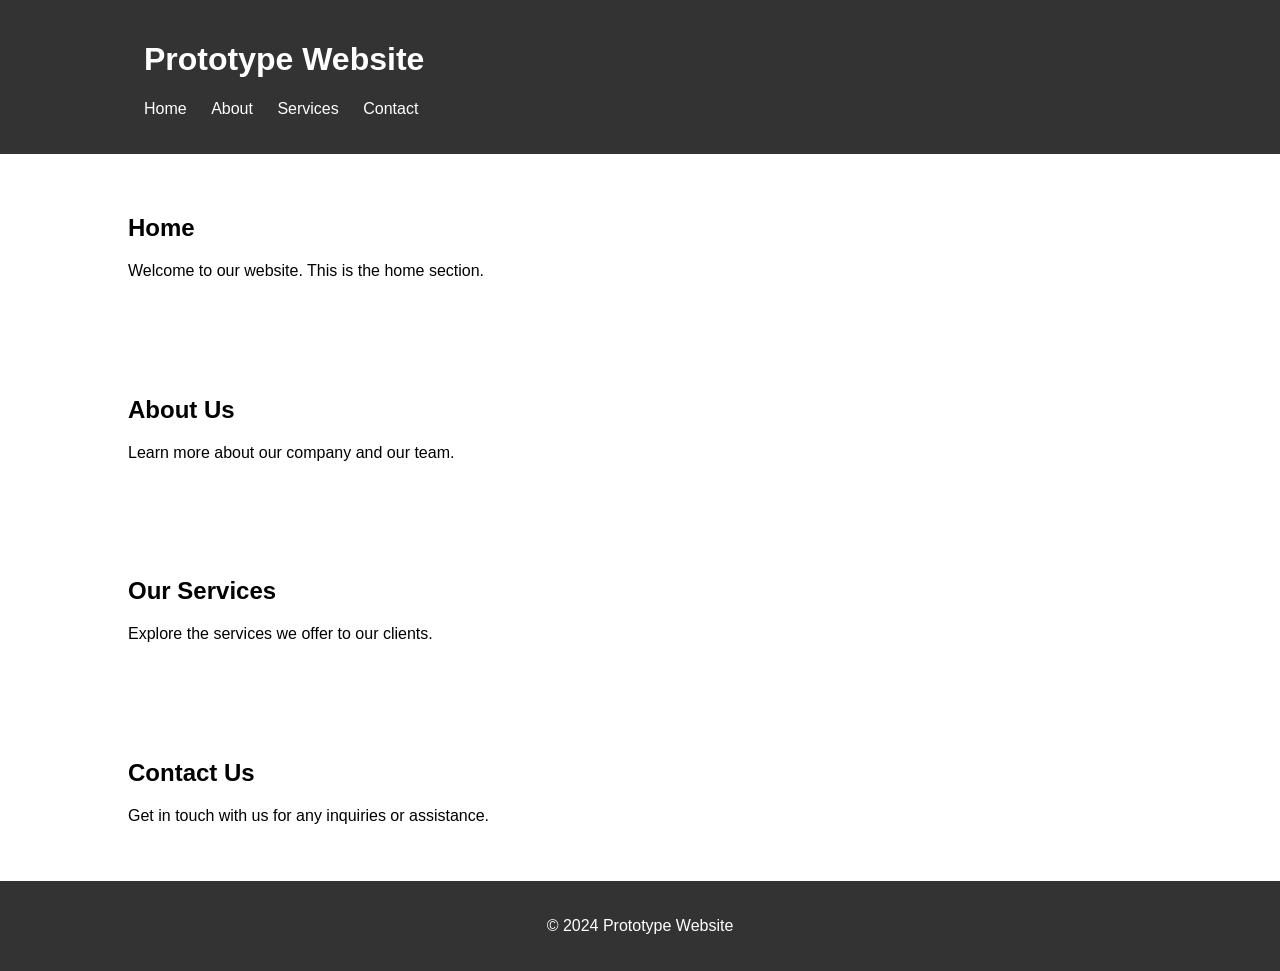
<file: music streaming ui/smthsmth.html>
<!DOCTYPE html>
<html>
<head>
<title>Prototype Website</title>

<style>
body{
    font-family:Arial;
    margin:0;
}

.container{
    width:80%;
    margin:auto;
}

header,footer{
    background:#333;
    color:white;
    padding:20px;
}

footer{
    text-align:center;
}

nav ul{
    list-style:none;
    padding:0;
}

nav li{
    display:inline;
    margin-right:20px;
}

nav a{
    color:white;
    text-decoration:none;
}

.section{
    padding:40px 0;
}
</style>
</head>

<body>

<header>
<div class="container">
<h1>Prototype Website</h1>

<nav>
<ul>
<li><a href="#">Home</a></li>
<li><a href="#">About</a></li>
<li><a href="#">Services</a></li>
<li><a href="#">Contact</a></li>
</ul>
</nav>
</div>
</header>

<section class="section">
<div class="container">
<h2>Home</h2>
<p>Welcome to our website. This is the home section.</p>
</div>
</section>

<section class="section">
<div class="container">
<h2>About Us</h2>
<p>Learn more about our company and our team.</p>
</div>
</section>

<section class="section">
<div class="container">
<h2>Our Services</h2>
<p>Explore the services we offer to our clients.</p>
</div>
</section>

<section class="section">
<div class="container">
<h2>Contact Us</h2>
<p>Get in touch with us for any inquiries or assistance.</p>
</div>
</section>

<footer>
<div class="container">
<p>&copy; 2024 Prototype Website</p>
</div>
</footer>

</body>
</html>
</file>
